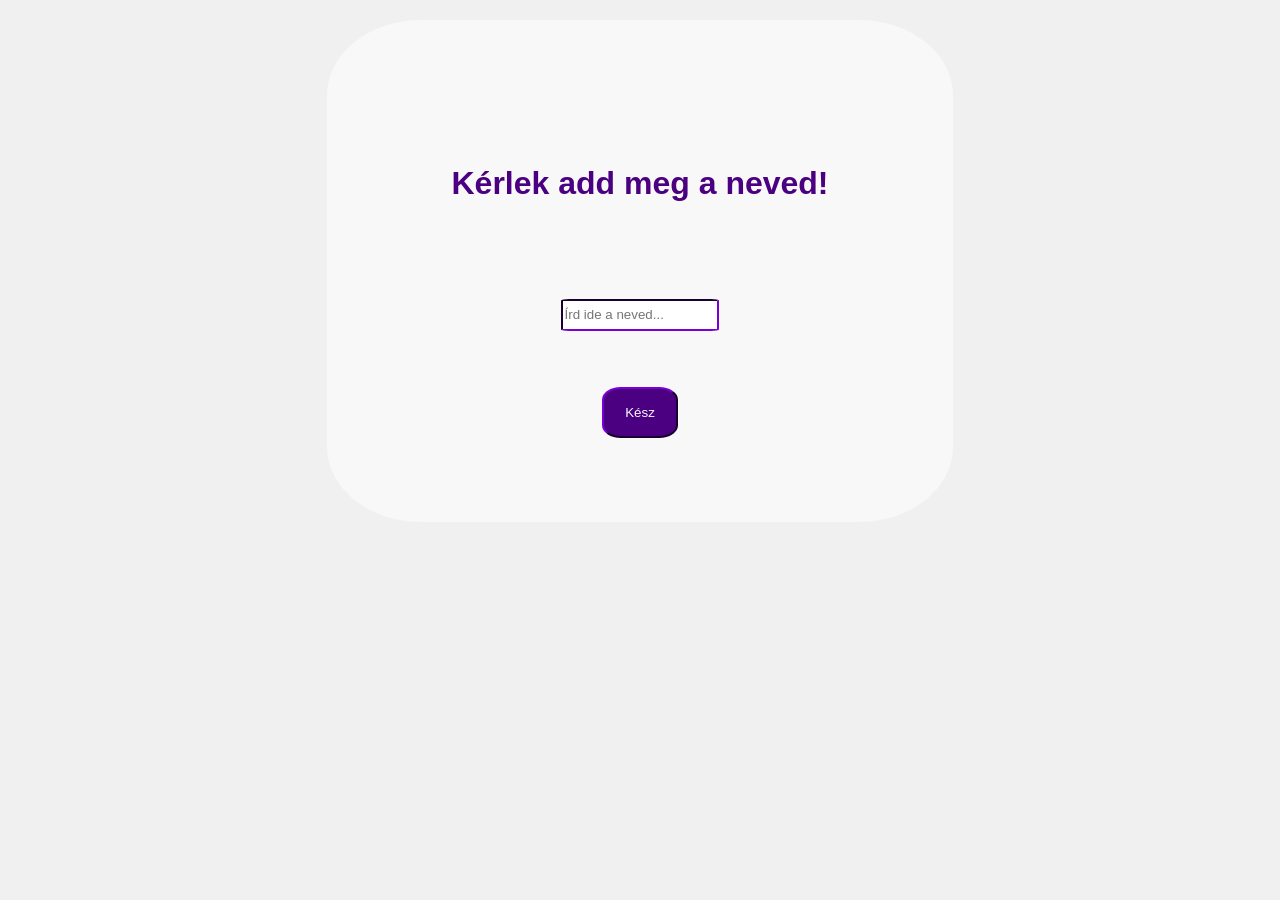
<file: Webfejlesztés/Metró Hálózatok Tervezése - Játék/index.html>
<!DOCTYPE html>
<html lang="hu">

<head>
    <meta charset="UTF-8">
    <meta name="viewport" content="width=device-width, initial-scale=1.0">
    <title>Budapest Metrói</title>
    <link rel="stylesheet" href="index.css">
</head>

<body>
    <div id="get-player-name">
        <h1>Kérlek add meg a neved!</h1>
        <input type="text" id="player-name" placeholder="Írd ide a neved...">
        <br>
        <button id="tomenu">Kész</button>
    </div>
    <div id="menu-container" class="hidden">
        <h2>Budapest Metrói</h2>
        <br><br>
        <button id="start">Játék indítása</button>
        <br>
        <button id="rules">Szabályok</button>
    </div>

    <div id="rulebook" class="hidden">
        <h2>Szabályok</h2>
        <p>A játék célja, hogya lehető legtöbb pontot összegyűjtsűk az állomások közötti metróvonalak berajzolásával</p>
         <p>
            Irányítás:         </p>
          <p>
Amikor rákattint egy állomásra, kiemelődnek azok az állomások, amelyre tovább tud lépni, a célállomásra való kattintással tudja összekötni a kettő állomást

          </p>      
         <p>
            Szabályok:</p>
            <p>
            A metróvonalat muszáj a végponttól folytatni!
            </p>
            <p>
            Nem kiemelt állomás nem lehet célállomás!
            </p>
            <p>
            Olyan helyre amit már érintett a metró, új szakasz nem köthető!
            </p>
        </p>
        <button id="backtomenu">Vissza a Menübe</button>
    </div>

    <div id="gameboard" class="hidden">

        <div id="game-map-container">
            <div id="game-info"></div>
            <div id="grid"></div>
            <div id="line-layer"></div>
        </div>

        <div id="right-panel">

            <div id="current-card-container">
                <p style="font-size: 0.6em; margin-bottom: 5px;">Felhúzott kártya</p>
                <div id="current-card-display">---</div>
            </div>

            <div id="time-container">
                <p style="font-size: 0.4em; margin-bottom: 5px;">Eltelt idő</p>
                <span id="timer-display">00:00</span>
            </div>

            <div id="score-table-placeholder">
                <p>Pontszámítás:</p>
                <p>
                    A Pontszámítás még munka alatt áll!
                </p>
            </div>
        </div>

    </div>

    <script src="index.js"></script>
</body>

</html>
</file>
<file: Webfejlesztés/Metró Hálózatok Tervezése - Játék/index.css>
body {
            font-family: Arial, sans-serif;
            margin: 0;
            padding: 20px;
            background-color: #f0f0f0;
            display: flex;
            justify-content: center;
        }

        #get-player-name {
            background-color: #f8f8f8;
            border-radius: 15%;
            padding: 10%;
            border-color: #4b0082;
            text-align: center;
        }

        #get-player-name h1 {
            padding-bottom: 20%;
            font-weight: bold;
            color: #4b0082;
        }

        #player-name {
            border-radius: 5%;
            border-color: #4b0082;
            width: 40%;
            height: 10%;
        }

        #tomenu {
            margin-top: 15%;
            border-color: #4b0082;
            background-color: #4b0082;
            color: #f8f8f8;
            cursor: pointer;
            width: 20%;
            height: 20%;
            border-radius: 25%;
        }

        #start {
            background-color: #4b0082;
            color: #f8f8f8;
            font-weight: bolder;
            border-radius: 20%;
            width: 60%;
            height: 20%;
            cursor: pointer;
            margin-bottom: 5%;
        }

        #menu-container,
        #rulebook {
            text-align: center;
            margin: 25%;
            padding-left: 5%;
            padding-right: 5%;
            padding-bottom: 5%;
            padding-top: 1%;
            background-color: rgb(221, 221, 221);
            border-radius: 10%;
        }

        #menu-container h2 {
            margin-top: 5%;
            color: #4b0082;
            font-weight: bolder;
        }

        .hidden {
            display: none !important;
        }

        #rules {
            border-color: #4b0082;
            border-radius: 15%;
            color: #4b0082;
            font-weight: bolder;
        }

        #gameboard {
            display: grid;
            grid-template-columns: 1fr 300px;
            gap: 20px;
            max-width: 1200px;
            background-color: white;
            padding: 20px;
            border-radius: 8px;
        }

        #game-map-container {
            position: relative;
            width: 500px;
            height: 500px;
            aspect-ratio: 1/1;
        }

        #line-layer {
            margin-top: 32.5%;
            position: absolute;
            top: 0;
            left: 0;
            width: 100%;
            height: 100%;
            pointer-events: none;
        }

        #grid {
            position: relative;
            display: grid;
            border: 1px solid #ccc;
            background-color: #f8f8f8;
            margin-top: 10px;
            width: 500px;
            height: 500px;
        }

        .cell {
            display: flex;
            justify-content: center;
            align-items: center;
            font-size: 10px;
            font-weight: bold;
            position: relative;
            overflow: hidden;
            background-color: #cccccc;
        }

        .station {
            width: 80%;
            height: 80%;
            border: 2px solid black;
            border-radius: 50%;
            z-index: 10;
            cursor: pointer;
            display: flex;
            justify-content: center;
            align-items: center;
        }

        .filler {
            background-color: transparent;
        }

        .cell.station {
            position: relative;
            z-index: 2;
        }

        .train-station::after {
            content: '🚂';
            font-size: 8px;
            position: absolute;
            bottom: 0;
            right: 0;
            z-index: 11;
        }

        .station.highlight {
            box-shadow: 0 0 5px 3px rgba(255, 165, 0, 0.7)
        }

        .highlight {
            box-shadow: 0 0 5px 3px rgba(255, 165, 0, 0.7);
        }

        .station.possible-target {
            background-color: rgba(76, 175, 80, 0.5);
        }

        .possible-target {
            background-color: rgba(76, 175, 80, 0.5);
        }

        #right-panel {
            display: flex;
            flex-direction: column;
            gap: 20px;
        }

        #current-card-container,
        #time-container {
            padding: 15px;
            background-color: #eee;
            border-radius: 6px;
            text-align: center;
            font-size: 20px;
            font-weight: bold;
        }

        #current-card-container {
            height: 200px;
            display: flex;
            flex-direction: column;
            justify-content: center;
            align-items: center;
        }

        #current-card-display {
            font-size: 4em;
            color: #E41F18;
        }

        #time-container {
            font-size: 3em;
        }

        #score-table-placeholder {
            min-height: 300px;
            background-color: #4b0082;
            color: white;
            padding: 15px;
            border-radius: 6px;
            font-size: 0.8em;
            text-align: center;
        }

        #game-info {
            width: 100%;
            padding: 10px;
            margin-bottom: 10px;
            border: 1px solid #ccc;
            border-radius: 4px;
            background-color: #fff;
        }

        #game-info p {
            margin: 5px 0;
        }

        #action-buttons button {
            padding: 8px 15px;
            margin-right: 10px;
            cursor: pointer;
        }
</file>
